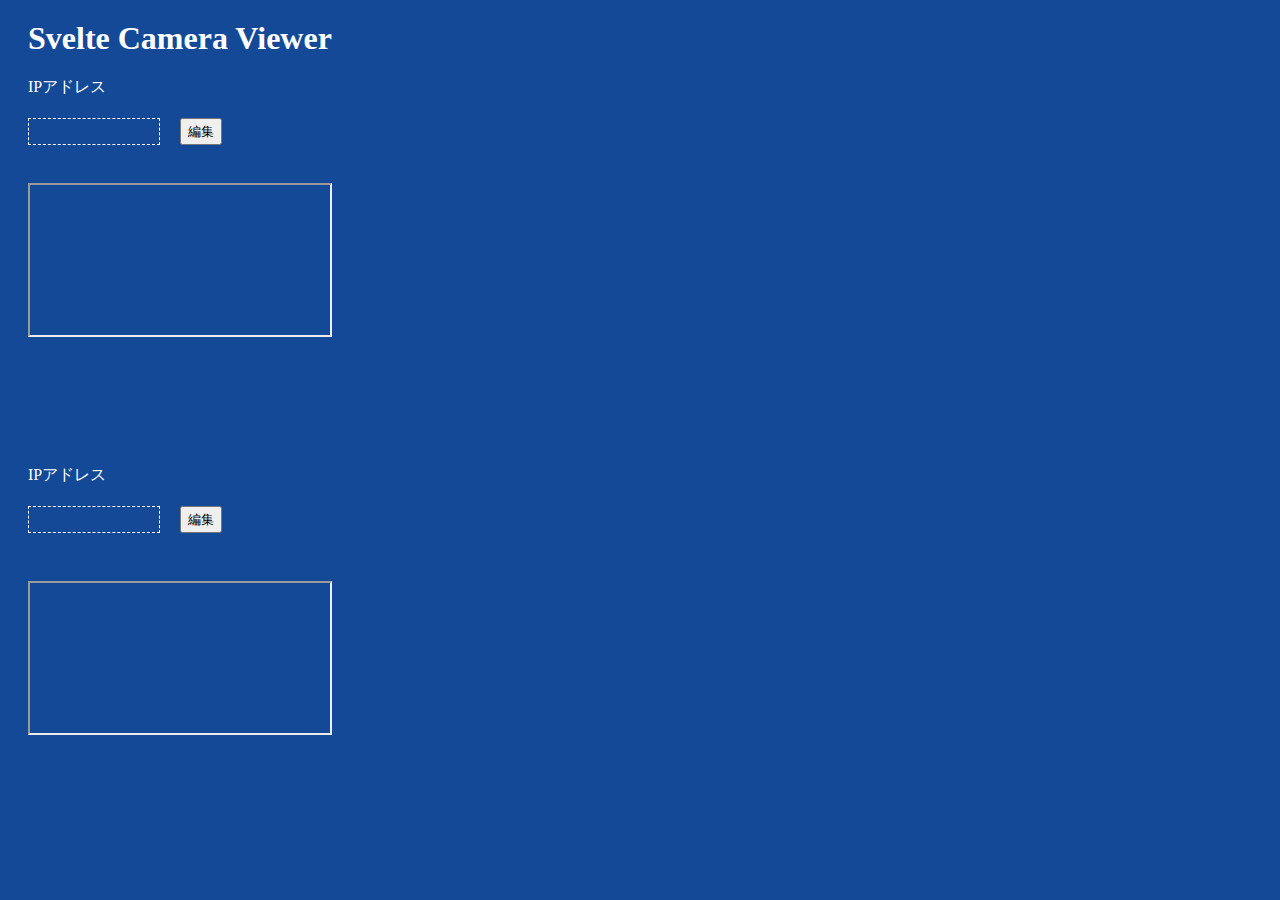
<file: index.html>
<!DOCTYPE html>
<html lang="ja">
<head>
  <meta charset="utf-8">
  <title>TawaRemo-vanilla-js</title>
  <link rel="stylesheet" href="style.css">
</head>
<body>
    <h1 class="title">Svelte Camera Viewer</h1>
    <p class="input_title">IPアドレス</p>
    <div class="insert_div" id="insert_div">
    <button id="savebtn" value="編集" class="changebtn" onclick="edit_click_action()">編集</button>
    </div>
    <p class="input_title2">IPアドレス</p>
    <div id="insert_div2" class="insert_div2">
      <button id="savebtn2" value="編集" class="changebtn2" onclick="edit_click_action2()">編集</button>
    </div>
    <iframe id="iframe-1" class="cameraview"></iframe>
    <iframe id="iframe-2" class="cameraview2"></iframe>

    <script src="js/main.js"></script>
    <script src="js/second.js"></script>
</body>
</html>
</file>
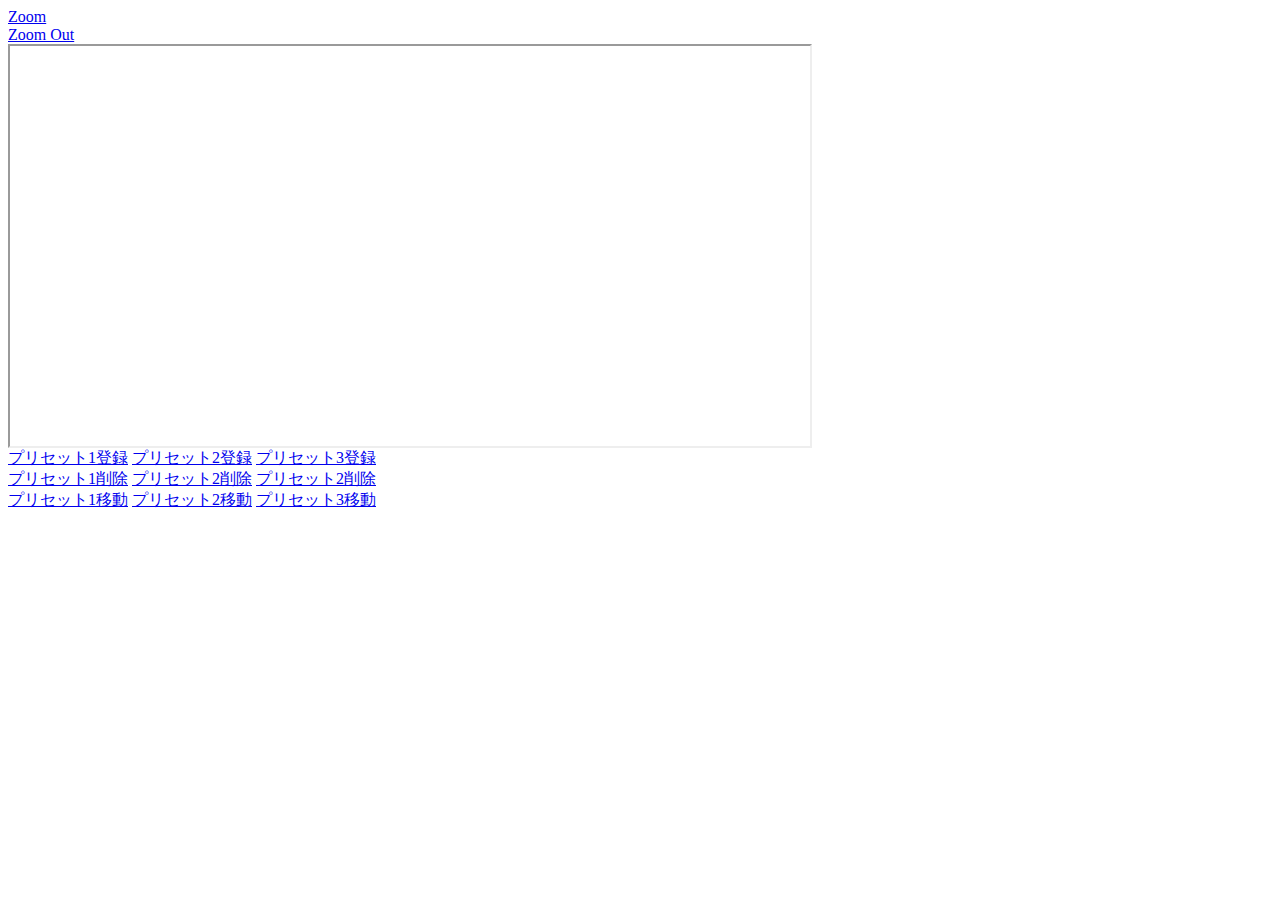
<file: zoombutton.html>
<html>
<head>
<title>Zoom and Preset</title>
</head>
<body>

<a href="http://192.168.1.240:7011/cgi-bin/directctrl?zoom=4" class="btn">Zoom</a>
<br>
<a href="http://192.168.1.240:7011/cgi-bin/directctrl?zoom=-2" class="btn">Zoom Out</a>
<br>
<iframe src="http://192.168.1.240:7011/ImageViewer?Mode=Motion&Resolution=500x500&Quality=Standard&Interval=10" id='ifr2' width="800px" height="400px"></iframe>
<br>
<a href="http://nwcadmin:Passwd34@192.168.1.240:7011/cgi-bin/camposiset?presetset=1" class="btn" onclick="noaction()">プリセット1登録</a>
<a href="http://nwcadmin:Passwd34@192.168.1.240:7011/cgi-bin/camposiset?presetset=2" class="btn" onclick="noaction()">プリセット2登録</a>
<a href="http://nwcadmin:Passwd34@192.168.1.240:7011/cgi-bin/camposiset?presetset=3" class="btn" onclick="noaction()">プリセット3登録</a>
<br>
<a href="http://nwcadmin:Passwd34@192.168.1.240:7011/cgi-bin/camposiset?presetdel=1" class="btn" onclick="noaction()">プリセット1削除</a>
<a href="http://nwcadmin:Passwd34@192.168.1.240:7011/cgi-bin/camposiset?presetdel=2" class="btn" onclick="noaction()">プリセット2削除</a>
<a href="http://nwcadmin:Passwd34@192.168.1.240:7011/cgi-bin/camposiset?presetdel=3" class="btn" onclick="noaction()">プリセット2削除</a>
<br>
<a href="http://192.168.1.240:7011/cgi-bin/camctrl?preset=1" class="btn">プリセット1移動</a>
<a href="http://192.168.1.240:7011/cgi-bin/camctrl?preset=2" class="btn">プリセット2移動</a>
<a href="http://192.168.1.240:7011/cgi-bin/camctrl?preset=3" class="btn">プリセット3移動</a>

</body>

<script>

  function noaction(){
    setTimeout(reload,100);
  }

  function reload() {
    location.reload();
  }

  </script>
</html>
</file>
<file: style.css>
@charset "UTF-8";

body{
  background-color: #144998;
}

.title{
  color: white;
  margin: 20px;
}

.input_title{
  color: white;
  margin: 20px;
}

.insert_div{
  display: flex;
}

.input-ip-a{
  margin: 0px 20px;
  height: 25px;
  width: 130px;
  font-size: 110%;
}

.changebtn{
  margin: 0px 0px;
  order: 2;
}

.p-ip-a{
  margin: 0px 20px 0px 20px;
  height: 25px;
  width: 130px;
  font-size: 100%;
  color: white;
  border: 1px dashed white;
  order: 1;
}

.cameraview{
  margin: 20px;
  position: relative;
  bottom: 70px;
}

/* 以下second.js */

.input_title2{
  color: white;
  margin: 20px;
  position: relative;
  top: 300px;
}

.insert_div2{
  display: flex;
  position: relative;
  top: 300px;
}

.input-ip-b{
  margin: 0px 20px;
  height: 25px;
  width: 130px;
  font-size: 110%;
}

.changebtn2{
  margin: 0px 0px;
  order: 2;
}

.p-ip-b{
  margin: 0px 20px 0px 20px;
  height: 25px;
  width: 130px;
  font-size: 100%;
  color: white;
  border: 1px dashed white;
  order: 1;
}

.cameraview2{
  margin: 20px;
  display: flex;
  position: relative;
  top: 130px;
}
</file>
